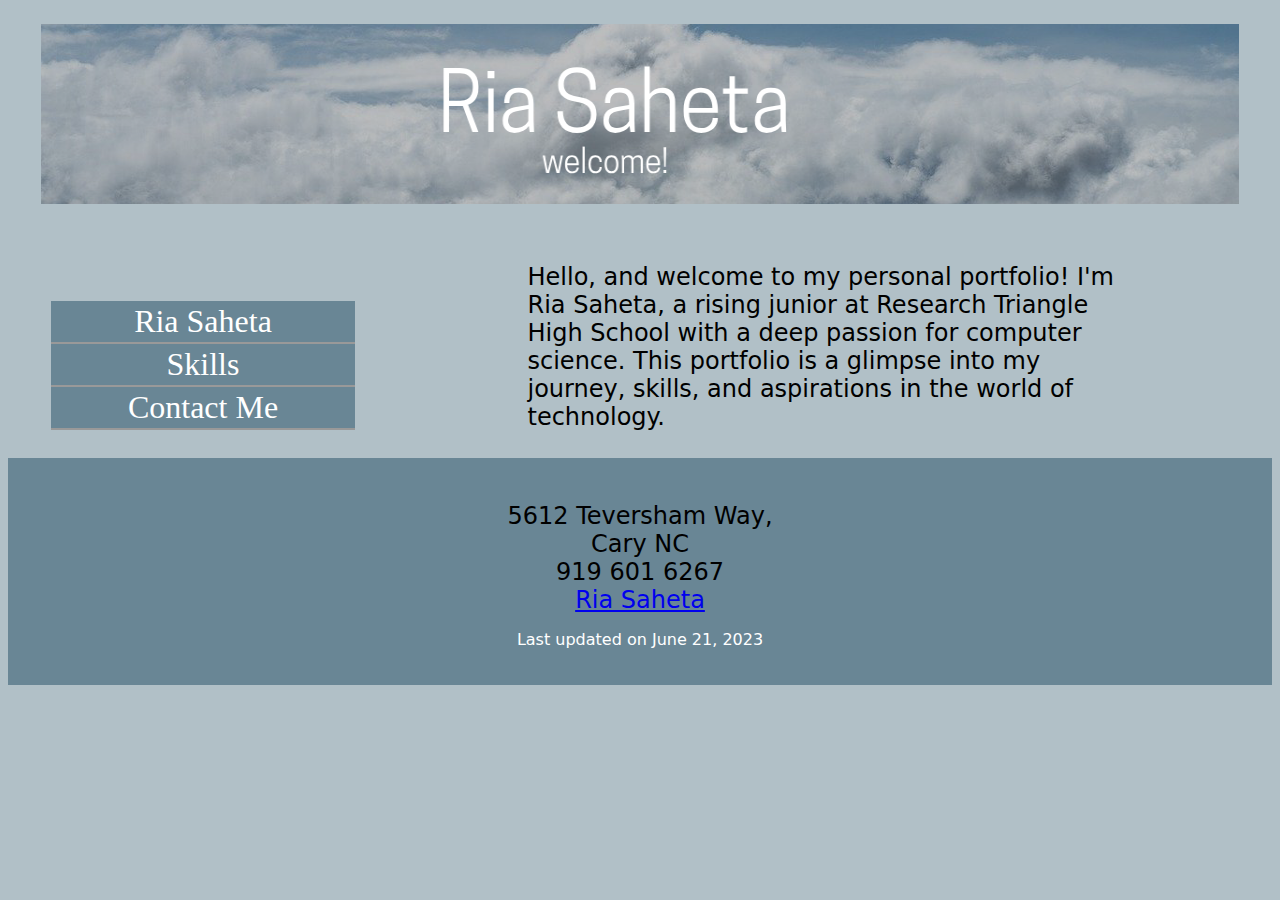
<file: index.html>
<!doctype html>
<html><head>
<meta charset="utf-8">
<title>Ria Saheta</title>
<link href="ria_styles.css" rel="stylesheet" type="text/css">
<style type="text/css">
	
</style>
<meta name="keywords" content="Ria Saheta, personal portfolio, computer science, highschool student, looking for work, North Carolina">
<meta name="description" content="Ria Saheta is a rising junior at Research Triangle High School with a deep passion for computer science. She lives in North Carolina.">
</head>
<body>
	
<h1><img src="assets/ria-saheta-banner.png" width="1198" height="180" alt=""/></h1>

<table width="99%" style="width: font-size: 36px; font-size: 24px;">
  <tr>
    <td width="41%"><nav>
	<div id="navigation">
		<ul>
    		<li><br>
					<a href="index.html">Ria Saheta</a></li>
    				<!--<li><a href="aboutme.html">About Me</a></li> -->
    				<li><a href="skills.html">Skills</a></li>
    				<!--<li><a href="projects.html">Projects</a></li>-->
    				<li><a href="contactme.html">Contact Me</a></li>
    				<!--<li><a href="future.html">Future</a></li>-->
  		</ul>		
	</div>
</nav></td>
    <td width="48%"><p>Hello, and welcome to my personal portfolio! I'm Ria Saheta, a rising junior at Research Triangle High School with a deep passion for computer science. This portfolio is a glimpse into my journey, skills, and aspirations in the world of technology.</p></td>
	  <td width="11%"></td>
  </tr>
</table>


<footer>
  <p class="address">
    5612 Teversham Way, <br>
    Cary NC<br>
    919 601 6267<br>
    <a href="mailto:riasaheta@gmail.com">Ria Saheta</a>
  </p>
  <p class="last-updated">Last updated on June 21, 2023</p>
</footer>
</body>
</html>
</file>
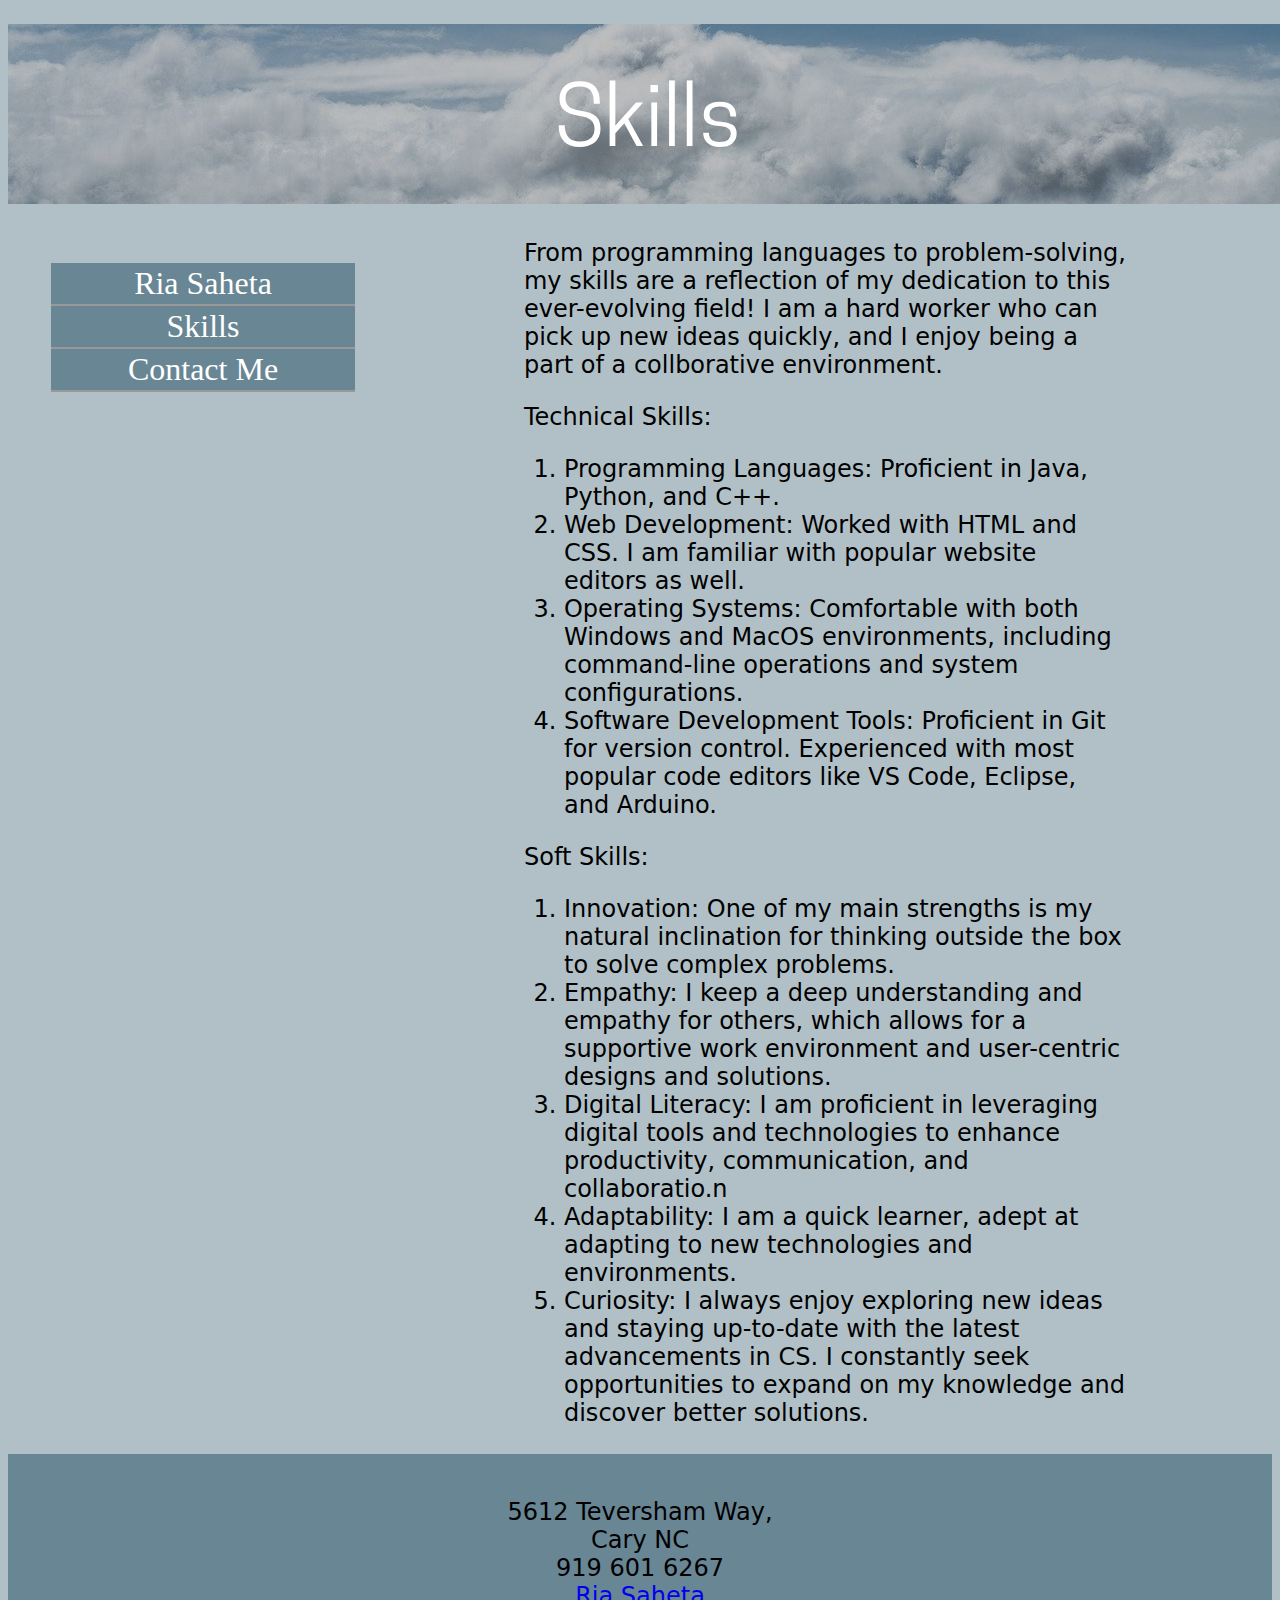
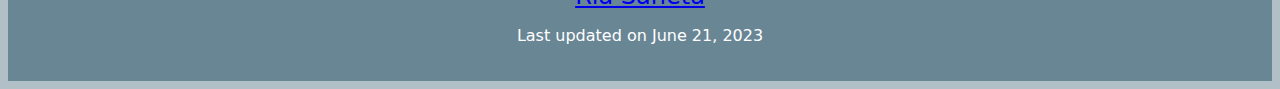
<file: skills.html>
<!doctype html>
<html>
<head>
<meta charset="utf-8">
<title>Skills</title>
<link href="ria_styles.css" rel="stylesheet" type="text/css">
<style type="text/css">
body {
    background-color: #FFEEAA;
    font-style: normal;
    font-weight: normal;
}

#navigation li {
	font: 32px Baskerville, "Palatino Linotype", Palatino, "Century Schoolbook L", "Times New Roman", "serif";
	list-style-type: none;
}
#navigation a {
	display: block;
	padding: 2px;
	width: 300px;
	text-align: center;
	background-color: #FFCE2F;
	color: #00000;
	text-decoration: none;
	border-bottom: 2px solid #999;
}
#navigation a:hover {
	background-color: #FFBA04;
	font-weight:bold;
}
</style>
<link href="ria_styles.css" rel="stylesheet" type="text/css">
<meta name="keywords" content="Ria Saheta, personal portfolio, skills, skillset, computer science, robotics">
<meta name="description" content="Ria Saheta is a rising junior at Research Triangle High School. She is experienced with computer science and looking to pursue similar fields for her career. This page contains some of her specific strengths.">
<!--RIA SAHETA, CTI110-0001-->
</head>
<body>

<h1><img src="assets/ria-saheta-skills-banner.png" width="1280" height="180" alt=""/></h1>

<table width="99%" style="width: font-size: 36px; font-size: 24px; font-family: 'Lucida Grande', 'Lucida Sans Unicode', 'Lucida Sans', 'DejaVu Sans', Verdana, sans-serif;">
	<tr>
		<td id="nav-menu">
      <nav>
        <div id="navigation">
          <ul>
            <li>
					<a href="index.html">Ria Saheta</a></li>
    				<!--<li><a href="aboutme.html">About Me</a></li> -->
    				<li><a href="skills.html">Skills</a></li>
    				<!--<li><a href="projects.html">Projects</a></li>-->
    				<li><a href="contactme.html">Contact Me</a></li>
    				<!--<li><a href="future.html">Future</a></li>-->
          </ul>		
        </div>
      </nav>
    </td>
		<td width="48%">From programming languages to problem-solving, my skills are a reflection of my dedication to this ever-evolving field! I am a hard worker who can pick up new ideas quickly, and I enjoy being a part of a collborative environment.
	<p>Technical Skills:          
		  <ol>
		    <li>Programming Languages: Proficient in Java, Python, and C++. </li>
		    <li>Web Development: Worked with HTML and CSS. I am familiar with popular website editors as well.</li>
		    <li>Operating Systems: Comfortable with both Windows and MacOS environments, including command-line operations and system configurations.</li>
		    <li>Software Development Tools: Proficient in Git for version control. Experienced with most popular code editors like VS Code, Eclipse, and Arduino.</li>
	      </ol>
	  <p>Soft Skills: </p>
	  <ol>
	    <li>Innovation: One of my main strengths is my natural inclination for thinking outside the box to solve complex problems.</li>
	    <li>Empathy: I keep a deep understanding and empathy for others, which allows for a supportive work environment and user-centric designs and solutions.</li>
	    <li>Digital Literacy: I am proficient in leveraging digital tools and technologies to enhance productivity, communication, and collaboratio.n</li>
	    <li>Adaptability: I am a quick learner, adept at adapting to new technologies and environments.</li>
	    <li>Curiosity: I always enjoy exploring new ideas and staying up-to-date with the latest advancements in CS. I constantly seek opportunities to expand on my knowledge and discover better solutions.</li>
	    </ol>	  </p></td>
<td width="11%"></td>
</tr>
</table>

<footer>
  <p class="address">
    5612 Teversham Way, <br>
    Cary NC<br>
    919 601 6267<br>
    <a href="mailto:riasaheta@gmail.com">Ria Saheta</a>
  </p>
  <p class="last-updated">Last updated on June 21, 2023</p>
</footer>
</body>
<!-- This file is my own work and I typed everything manually, SAHETA-->
</html>
</file>
<file: ria_styles.css>
@charset "utf-8";
body {
    font-family: "Lucida Grande", "Lucida Sans Unicode", "Lucida Sans", "DejaVu Sans", Verdana, sans-serif;
    font-size: large;
	background-color: #b1c0c7;
}

table {
  width: 100%;
  table-layout: fixed;
}

#nav-menu, #page-info {
  vertical-align: top;
}

footer {
  text-align: center;
  background-color: #698695;
  padding: 20px;
}

.address {
  font-size: 24px;
  margin-bottom: 10px;
}

.last-updated {
  font-size: 16px;
  color: #888;
}

h1 {
  text-align: center;
}

#navigation a {
  display: block;
  padding: 2px;
  width: 300px;
  text-align: center;
  background-color: #FFCE2F;
  color: #FFFFFF; /* Change to white */
  text-decoration: none;
  border-bottom: 2px solid #999;
}
#navigation li {
		font: 32px Baskerville, "Palatino Linotype", Palatino, "Century Schoolbook L", "Times New Roman", "serif";
		list-style-type: none;
	}
	#navigation a {
		display: block;
		padding: 2px;
		width: 300px;
		text-align: center;
		background-color: #698695;
		color: #00000;
		text-decoration: none;
		border-bottom: 2px solid #999;
	}
	
	#navigation a:hover {
		background-color: #4c748c;
		font-weight: bold;
	}
.last-updated {
  font-size: 16px;
  color: #FFFFFF; /* Change to white */
}

div.formRow {
	display: flex;
	flex-flow: row wrap;
	margin: 7px 0px;
}

div.formRow > * {
	flex: 1 1 150px;
}

form#survey {
	fisplay: flex;
	flex-flow: row wrap;
}

form#survey > fieldset {
	vackground-color: rgb(241, 232, 181);
	border-radius: 20px;
	flex: 1 1 300px;
	font-size: 0.85em;
	padding: 10px;
	margin: 10px;
}

legend {
	background-color: rgb(179, 20, 25);
	color: white;
	padding: 5px;
}

textarea {
	margin-top: 10px;
	height: 100px;
	width: 95%;
}

div#buttons {
	text-align: center;
	width: 100%;
}

input[type='submit'], input[type='reset'] {
	font-size: 1.2em;
	padding: 5px;
	margin: 15px;
}
</file>
